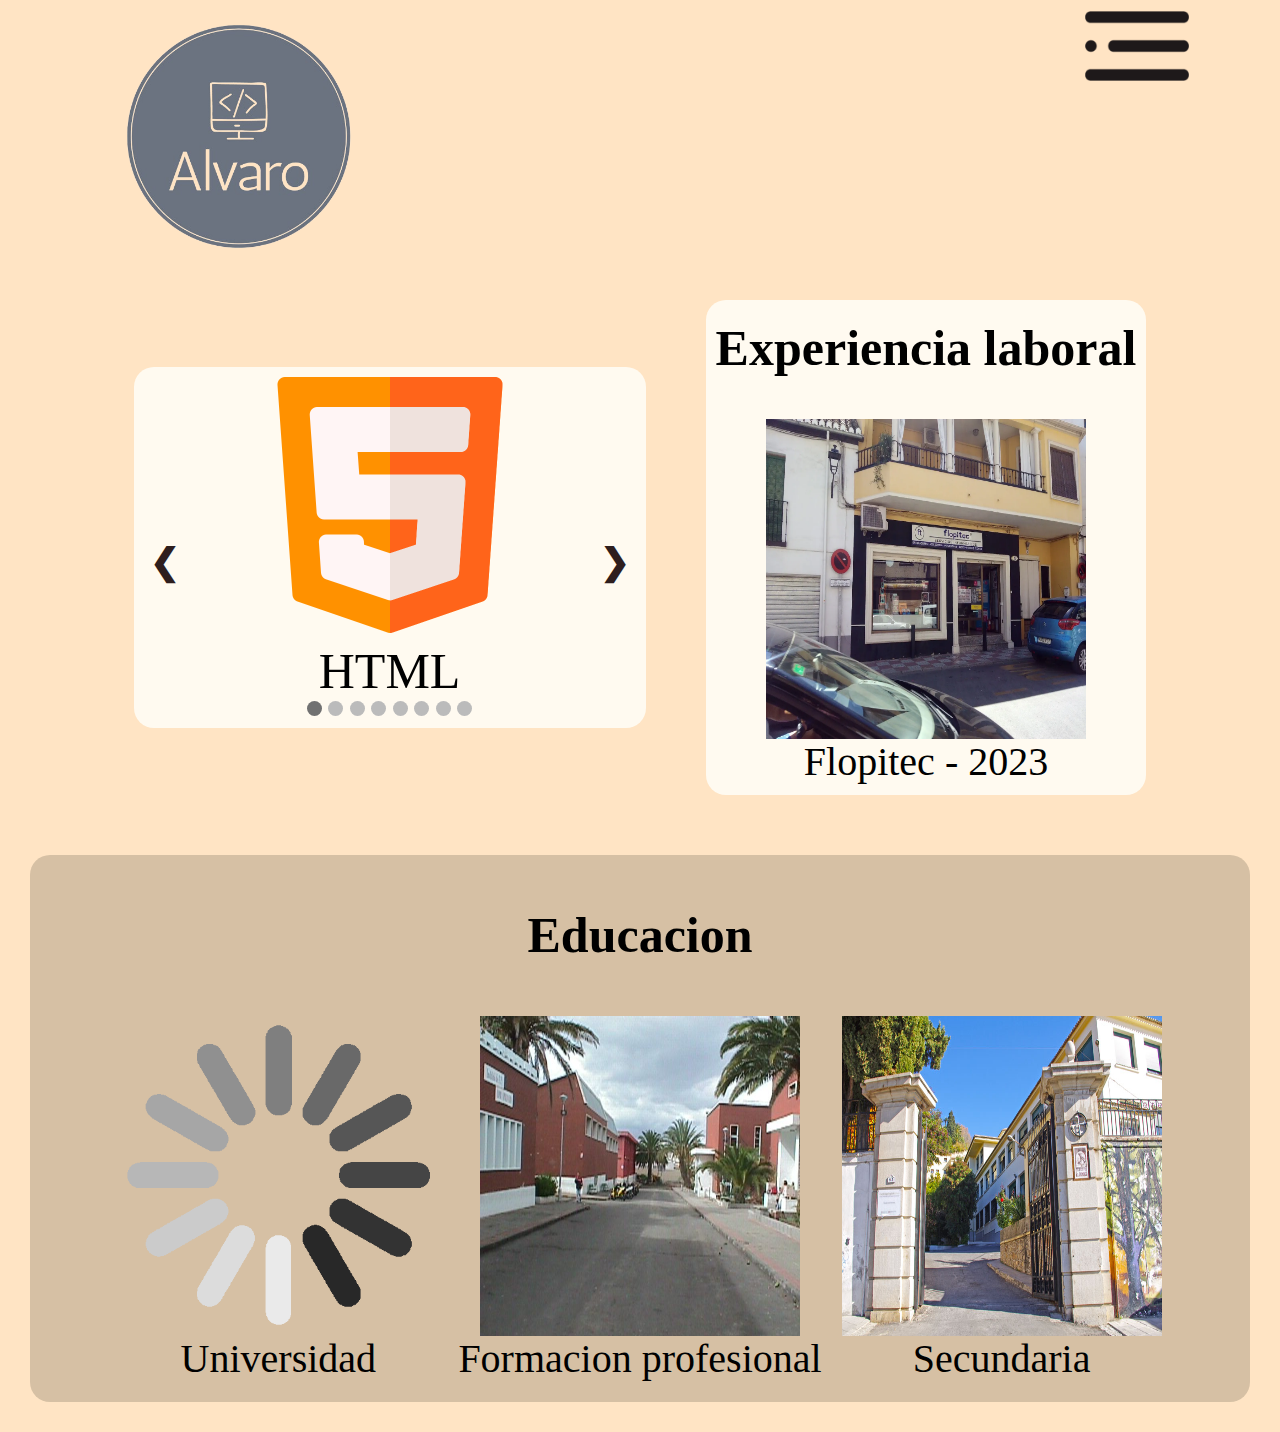
<file: index.html>
<!DOCTYPE html>
<html lang="en">

<head>
    <title>Portfolio</title>
    <link rel="stylesheet" href="css/normalize.css">
    <link rel="stylesheet" href="css/style.css">
</head>

<body>
    <header>
        <nav>
            <div class="nav-container">

                <a href="index.html" class="logo">
                    <img src="images/logo.png" onmouseover="this.src='images/logo-2.png';"
                        onmouseout="this.src='images/logo.png';">
                </a>

                <div class="menu-items" id="menu-items">
                    <ul>
                        <li><a href="#">
                                <h2>Sobre mi</h2>
                            </a></li>
                        <li><a href="proyectos.html">
                                <h2>Proyectos</h2>
                            </a></li>
                        <li><a href="contacto.html">
                                <h2>Contacto</h2>
                            </a></li>
                    </ul>
                </div>

                <button class="boton" id="boton">
                    <img src="images/hamburger.png" id="boton-icon">
                </button>

            </div>
        </nav>
    </header>

    <main>
        <div class="contenedor">
            <div class="skills-container">
                <div class="skill-items aparecer" style="display: block;">
                    <img src="images/html.png">
                    <div class="text">HTML</div>
                </div>

                <div class="skill-items aparecer">
                    <img src="images/css.png">
                    <div class="text">CSS</div>
                </div>

                <div class="skill-items aparecer">
                    <img src="images/js.png">
                    <div class="text">JS</div>
                </div>
                <div class="skill-items aparecer">
                    <img src="images/java.png">
                    <div class="text">JAVA</div>
                </div>
                <div class="skill-items aparecer">
                    <img src="images/office.png">
                    <div class="text">OFFICE</div>
                </div>
                <div class="skill-items aparecer">
                    <img src="images/pc.png">
                    <div class="text">Mantenimiento de equipos</div>
                </div>
                <div class="skill-items aparecer">
                    <img src="images/lan.png">
                    <div class="text">Redes locales</div>
                </div>
                <div class="skill-items aparecer">
                    <img src="images/windowslinux.png">
                    <div class="text">Sistemas Operativos</div>
                </div>

                <a class="prev" onclick="skillPlus(-1)">❮</a>
                <a class="next" onclick="skillPlus(1)">❯</a>

                <div style="text-align:center">
                    <span class="punto active" onclick="skillActual(1)"></span>
                    <span class="punto" onclick="skillActual(2)"></span>
                    <span class="punto" onclick="skillActual(3)"></span>
                    <span class="punto" onclick="skillActual(4)"></span>
                    <span class="punto" onclick="skillActual(5)"></span>
                    <span class="punto" onclick="skillActual(6)"></span>
                    <span class="punto" onclick="skillActual(7)"></span>
                    <span class="punto" onclick="skillActual(8)"></span>
                </div>
            </div>

            <div class="experiencia-container">
                <h2>Experiencia laboral</h2>

                <img src="images/flopitec.png">

                Flopitec - 2023
            </div>
        </div>

        <div class="educacion-container">
            <h2>Educacion</h2>

            <div class="educacion-items">
                <div class="educacion-item" id="universidad">
                    <img src="images/loading.gif">

                    Universidad
                </div>

                <div class="educacion-item" id="fp">
                    <img src="images/anabenitez.jpg">

                    Formacion profesional
                </div>

                <div class="educacion-item" id="secundaria">
                    <img src="images/santodomingo.jpg">

                    Secundaria
                </div>
            </div>
        </div>
    </main>
    <script src="js/hamburger.js"></script>
    <script src="js/slider.js"></script>
</body>

</html>
</file>
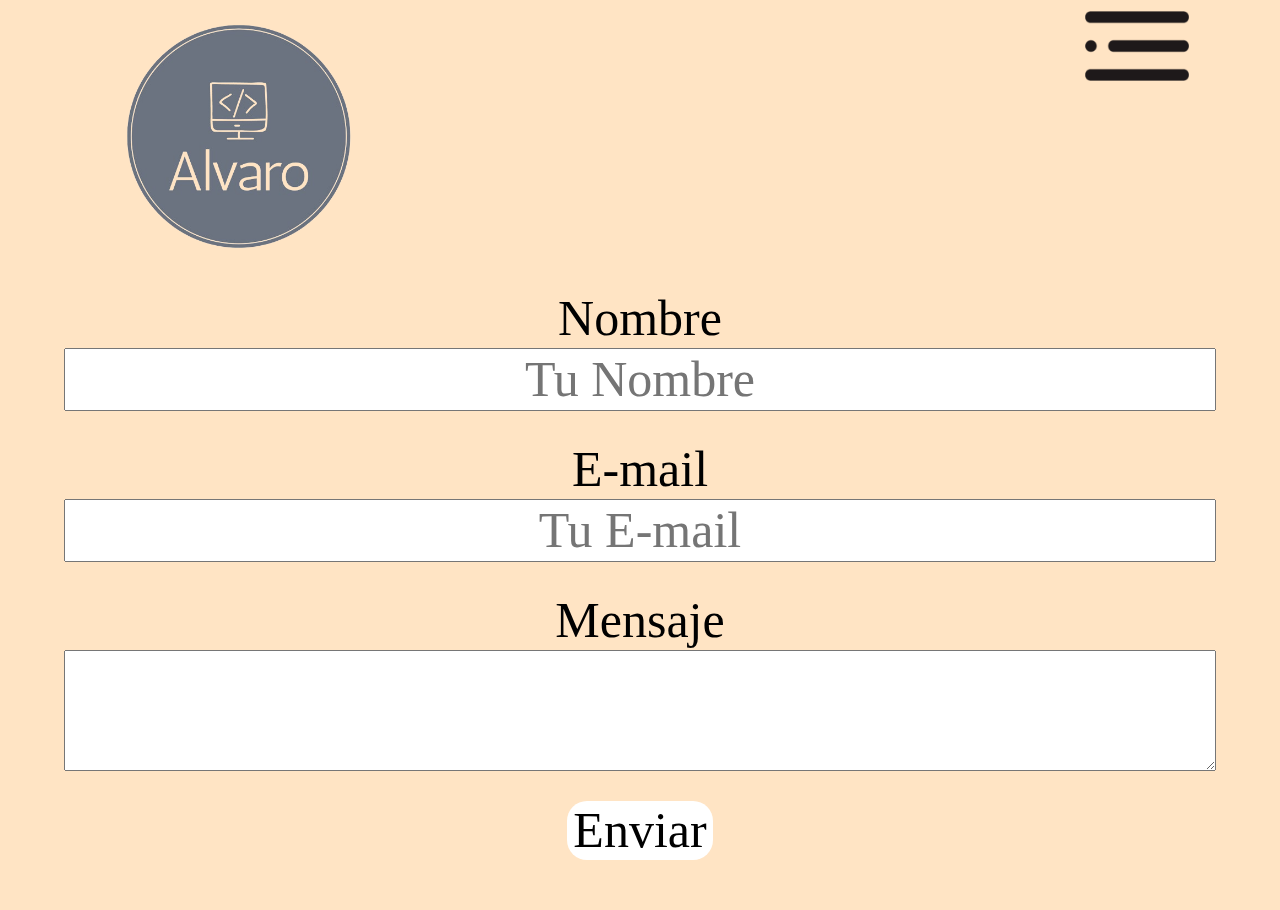
<file: contacto.html>
<html>

<head>
    <title>Portfolio</title>
    <link rel="stylesheet" href="css/normalize.css">
    <link rel="stylesheet" href="css/style.css">
    <link rel="stylesheet" href="css/formulario.css">
</head>

<body>
    <header>
        <nav>
            <div class="nav-container">

                <a href="index.html" class="logo">
                    <img src="images/logo.png" onmouseover="this.src='images/logo-2.png';"
                        onmouseout="this.src='images/logo.png';">
                </a>

                <div class="menu-items" id="menu-items">
                    <ul>
                        <li><a href="index.html">
                                <h2>Sobre mi</h2>
                            </a></li>
                        <li><a href="proyectos.html">
                                <h2>Proyectos</h2>
                            </a></li>
                        <li><a href="#">
                                <h2>Contacto</h2>
                            </a></li>
                    </ul>
                </div>

                <button class="boton" id="boton">
                    <img src="images/hamburger.png" id="boton-icon">
                </button>
            </div>
        </nav>
    </header>
    <main>
        <form class="formulario">
            <div>
                <div class="campo">
                    <label class="campo_label" for="nombre">Nombre</label>
                    <input class="campo_field" type="text" placeholder="Tu Nombre" id="nombre">
                </div>
                <div class="campo">
                    <label class="campo_label" for="email">E-mail</label>
                    <input class="campo_field" type="email" placeholder="Tu E-mail" id="email">
                </div>
                <div class="campo">
                    <label class="campo_label" for="mensaje">Mensaje</label>
                    <textarea class="campo_field campo_field-textarea" id="mensaje"></textarea>
                </div>

                <div class="campo">
                    <input type="submit" value="Enviar" id="boton1" class="boton boton-primario">
                </div>
            </div>
        </form>
    </main>

    <script src="js/hamburger.js"></script>
    <script src="js/verify.js"></script>
</body>

</html>
</file>
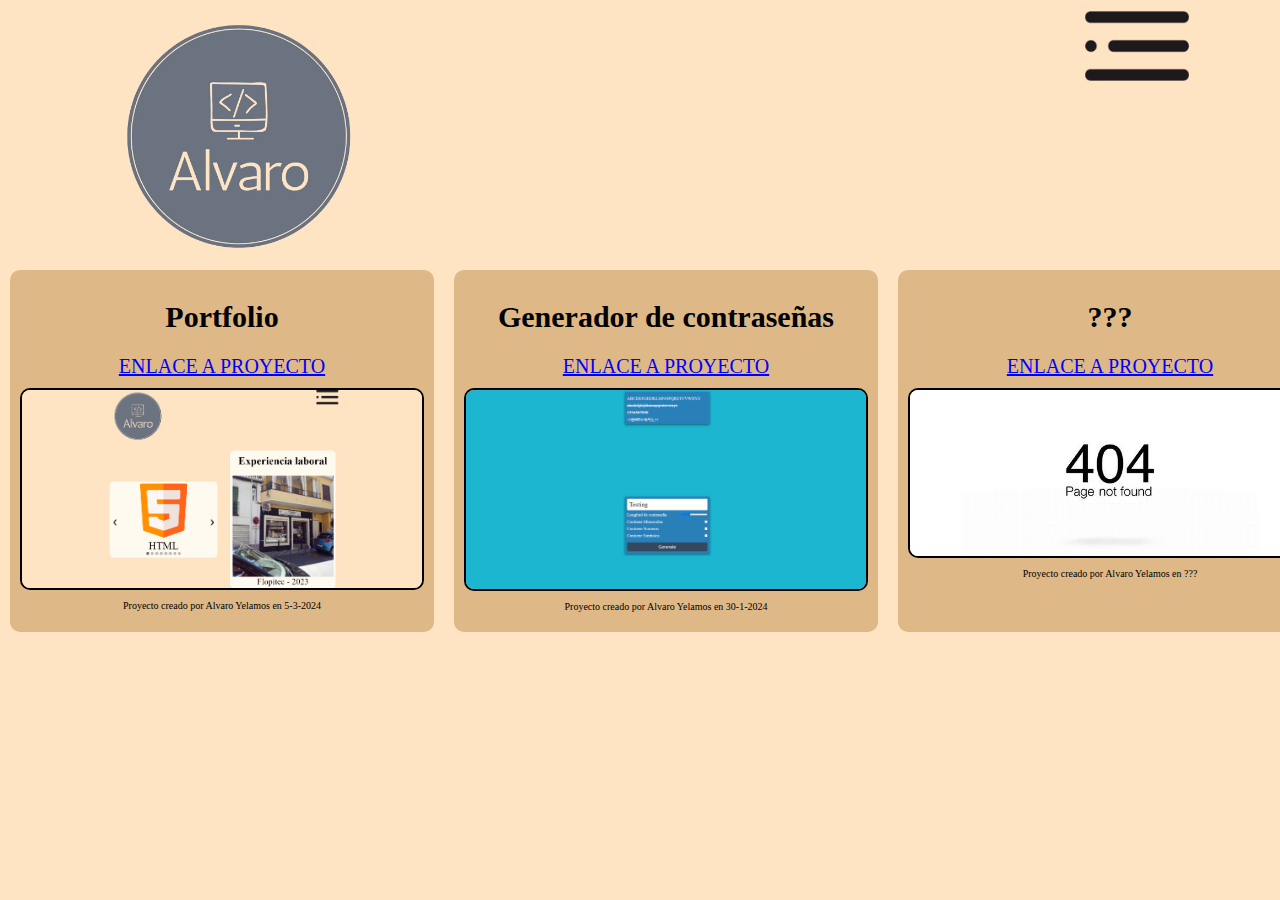
<file: proyectos.html>
<head>
    <title>Proyectos</title>
    <link rel="stylesheet" href="css/normalize.css">
    <link rel="stylesheet" href="css/style.css">
</head>

<body>
    <header>
        <nav>
            <div class="nav-container">

                <a href="index.html" class="logo">
                    <img src="images/logo.png" onmouseover="this.src='images/logo-2.png';"
                        onmouseout="this.src='images/logo.png';">
                </a>

                <div class="menu-items" id="menu-items">
                    <ul>
                        <li><a href="index.html">
                                <h2>Sobre mi</h2>
                            </a></li>
                        <li><a href="#">
                                <h2>Proyectos</h2>
                            </a></li>
                        <li><a href="contacto.html">
                                <h2>Contacto</h2>
                            </a></li>
                    </ul>
                </div>

                <button class="boton" id="boton">
                    <img src="images/hamburger.png" id="boton-icon">
                </button>

            </div>
        </nav>
    </header>

    <main>
        <div id="proyectos">
            
        </div>
    </main>
    <script src="js/json.js"></script>
    <script src="js/hamburger.js"></script>
    <link rel="stylesheet" href="css/json.css">
</file>
<file: css/style.css>
html {
    box-sizing: border-box;
    font-size: 62.5%;
    background-color: bisque;
}

a {
    text-decoration: none;
    color: inherit;
}

.nav-container {
    display: flex;
    justify-content: space-between;
    width: 95%;
    margin: 10px auto;
    max-width: 1110px;
}

.logo {
    z-index: 2;
}

.logo img {
    height: 250px;
}

.menu-container {
    vertical-align: middle;
}

.menu-items {
    color: white;
    display: none;
    width: 100vw;
    font-size: 30px;
    z-index: 1;
    position: absolute;
    top: -1%;
    left: 50%;
    transform: translate(-50%);
    text-align: center;
    background-color: rgb(43, 32, 32);
} 

.menu-items ul {
    list-style-type: none;
    margin: 0;
    padding: 0;
}

.nav-container .boton {
    height: 50px;
    border: none;
    background: none;
    z-index: 2;
}

#boton-icon {
    height: 70px;
}

.boton:hover {
    cursor:pointer;
}

@media (max-width: 800px) {
    .logo {
        z-index: 0;
    }

    .logo img {
        height: 150px;
    }
}

.skills-container {
    margin: 30px 30px;
    padding-top: 10px;
    background-color:floralwhite;
    padding-bottom: 10px;
    border-radius: 20px;
    position: relative;
}

.skill-items img{
    display: flex;
    width: 50%;
    margin: auto auto;
}

.skill-items {
    display: none;
}

.aparecer {
    animation-name: aparecer;
    animation-duration: 1.5s;
}

@keyframes aparecer {
    from {opacity: .4} 
    to {opacity: 1}
}

img {
    vertical-align: middle;
}

.prev, .next {
    cursor: pointer;
    position: absolute;
    top: 50%;
    width: auto;
    padding: 16px;
    margin-top: -22px;
    color: rgb(46, 30, 30);
    font-weight: bold;
    font-size: 36px;
    transition: 0.6s ease;
    border-radius: 0 3px 3px 0;
    user-select: none;
}

.next {
    right: 0;
    border-radius: 3px 0 0 3px;
}

.prev:hover, .next:hover {
    color: white;
    background-color: rgba(0,0,0,0.8);
}

.punto {
    cursor: pointer;
    height: 15px;
    width: 15px;
    margin: 0 2px;
    background-color: #bbb;
    border-radius: 50%;
    display: inline-block;
    transition: background-color 0.6s ease;
}

.active, .punto:hover {
    background-color: #717171;
}

.text, .experiencia-container h2 {
    position:relative;
    margin-top: 10px;
    font-size: 50px;
    text-align: center;
}

.educacion-container h2 {
    position:relative;
    font-size: 50px;
    text-align: center;
}

.educacion-container {
    margin: 30px 30px;
    padding-top: 10px;
    padding-bottom: 10px;
    border-radius: 20px;
    position: relative;
    background-color: rgb(214, 192, 164);
    text-align: center;
    display: flex;
    flex-direction: column;
}

.educacion-items {
    display: flex;
    flex-direction: column;
}

.educacion-item {
    display: flex;
    flex-direction: column;
    text-align: center;
    font-size: 40px;
    padding: 10px;
}

.educacion-item img, .experiencia-container img {
    margin: auto;
    width: 75vw;
}

@media (min-width: 800px) {
    .educacion-container {
        display: flex;
        flex-direction: column;
    }

    .educacion-items {
        display: flex;
        flex-direction: row;
        margin: auto auto;
    }

    .educacion-item img {
        height: 25vw;
        width: 25vw;
    }
}


.experiencia-container {
    background-color: blanchedalmond;
    display: flex;
    flex-direction: column;
    text-align: center;
    font-size: 40px;
    padding: 10px;
    margin: 30px 30px;
    padding-top: 10px;
    background-color:floralwhite;
    border-radius: 20px;
    position: relative;
}

@media (min-width: 800px) {
    .contenedor {
        position: relative;
        display: flex;
        flex-direction: row;
        justify-content: center;
        align-items: center;
    }

    .experiencia-container img {
        height: 25vw;
        width: 25vw;
    }
}
</file>
<file: css/formulario.css>
.formulario {
    text-align: center;
    font-size: 50px;
}

.campo {
    margin-top: 30px;
}

#nombre, #email, #mensaje {
    display: block;
    flex-direction: column;
    text-align: center;
    margin-left: auto;
    margin-right: auto;
}

.campo_field {
    width: 90%;
}

.rojo {
    color: red;
}

.error {
    opacity: 100;
    background-color: red;
    padding: 1rem .5rem;
    text-align: center;
    color: white;
}

.verde {
    background-color: green;
    padding: 1rem .5rem;
    text-align: center;
    color: var(--blanco);
}

.boton {
    font-size: 50px;
    background-color: white;
    border: none;
    border-radius: 20px;
}
</file>
<file: css/json.css>
main {
    text-align: center;
}

main img {
    border: solid 2px black;
    border-radius: 10px;
    width: 400px;
    margin-top: 10px;
}

main h1 {
    text-align: center;
    font-size: 30px;
}

main a {
    color: blue;
    text-decoration: underline;
    font-size: 20px;
}

#proyectos {
    display: flex;
    flex-direction: row;
    justify-content: space-around;
}

#proyectos > div {
    background-color: burlywood;
    padding: 10px;
    border-radius: 10px;
    margin-bottom: 30px;
    margin-left: 10px;
    margin-right: 10px;
}

@media (max-width: 800px) {
    #proyectos {
        flex-direction: column;
    }

    #proyectos > div {
        text-align: center;
        margin-left: 10%;
        margin-right: 10%;
    }

    main img {
        width: 80%;
    }
}
</file>
